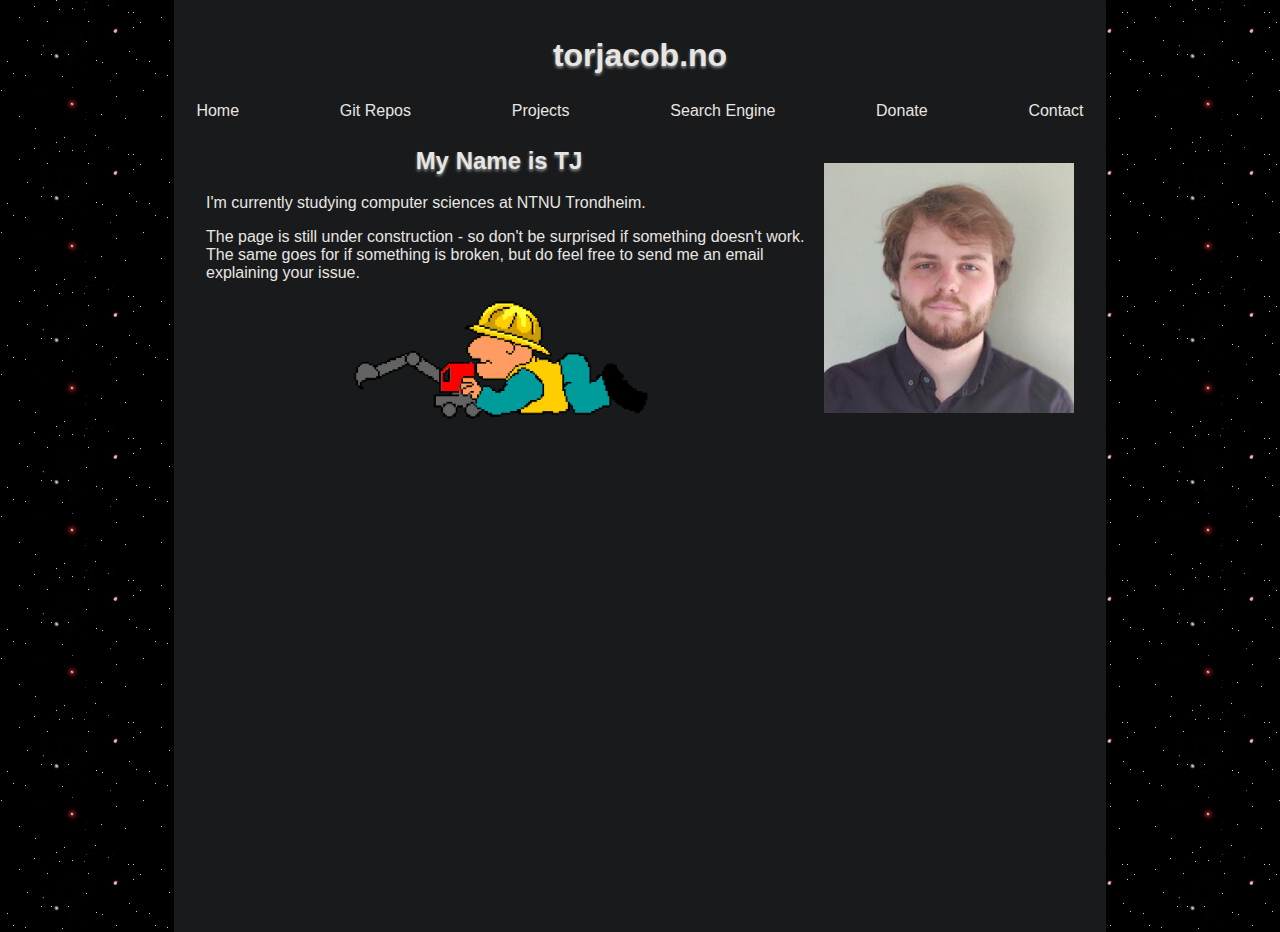
<file: index.html>
<!DOCTYPE html>
<html lang="en">
<head>
  <meta charset="UTF-8">
  <link rel="stylesheet" href="./css/styles.css">
  <title>Tor Jacob's webpage</title>
</head>
<body>
  <h1>torjacob.no</h1>
  <nav>
    <a href="index.html">Home</a>
    <a href="https://git.torjacob.no/">Git Repos</a>
    <a href="projects.html">Projects</a>
    <a href="https://searx.torjacob.no/">Search Engine</a>
    <a href="donate.html">Donate</a>
    <a href="index.html">Contact</a>
  </nav>
  <div id="bio">
    <img id="portrait" src="./img/tj.jpg" alt="Portrait">
    <h2>My Name is TJ</h2>
    <p>
      I'm currently studying computer sciences at NTNU Trondheim.
    </p>
    <p>
      The page is still under construction - so don't be surprised if something
      doesn't work. The same goes for if something is broken, but do feel free
      to send me an email explaining your issue.
    </p>
    <img id="construction" src="./img/construction.gif" alt="under construction">
  </div>
</body>
<footer>

</footer>
</html>
</file>
<file: css/styles.css>
* {
  background-color: rgb(24, 26, 27);
  color: rgb(232, 230, 227);
  text-decoration: none;
}

html {
  background:url(../img/background.gif);
}

body {
  min-height: 100vh;
  max-width: 900px;
  margin: 0 auto;
  padding: 1em;
  font-family: Verdana, Geneva, Tahoma, sans-serif;
}

p {
  padding: 0 1em;
}

h1, h2, h3 {
  text-align: center;
  text-shadow: rgba(200, 200, 200, 0.68) 0 2px 3px;
}

nav {
  width: 100%;
  display: flex;
  justify-content: space-between;
}

nav a {
  padding: .4em;
}

#portrait {
  float: right;
  width: 250px;
  margin: 1em;
}

#construction {
  max-width: 300px;
  margin: auto;
  display: block;
}
</file>
